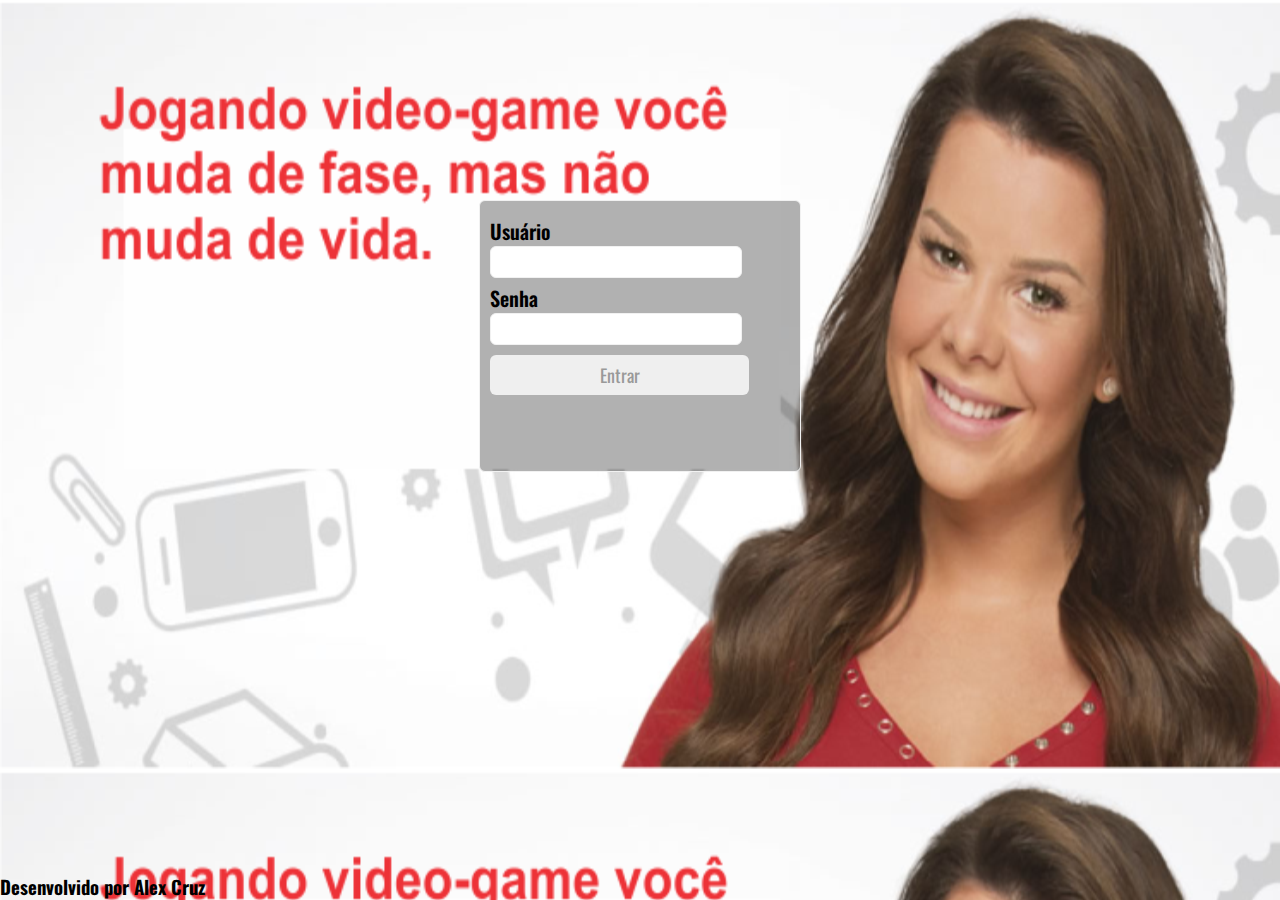
<file: index.html>
﻿<!DOCTYPE html PUBLIC "-//W3C//DTD XHTML 1.0 Transitional//EN" "http://www.w3.org/TR/xhtml1/DTD/xhtml1-transitional.dtd">
<html xmlns="http://www.w3.org/1999/xhtml">
<head>
<meta http-equiv="Content-Type" content="text/html; charset=utf-8" />
<title>Login</title>
<link href='http://fonts.googleapis.com/css?family=Oswald:400,300,700' rel='stylesheet' type='text/css'/>
<link rel="stylesheet" type="text/css" href="CSS/style.css"/>
</head>

<body>
 <div class="footer">
		<h3> Desenvolvido por Alex Cruz</h3>
	</div>
	<div id="login" class="bradius"/>
    <div class="message"> </div>
    <div class="logo"></div>
    <div class="acomodar">
     <form action="logar_admin.php" method="post">
     <label for="email"> Usuário</label> 
     
     <input id="email" type="text" class="txt bradius" value="" name="login"/>
     
     <label for="senha"> Senha </label> <input id="senha" type="password" class="txt bradius" value="" name="senha"/>
     
     <input type="submit" class="sb bradius" value="Entrar" name="entrar"/>
     </form>
     </div>
    
    <!-- Acomodar-->
</body>
</html>
</file>
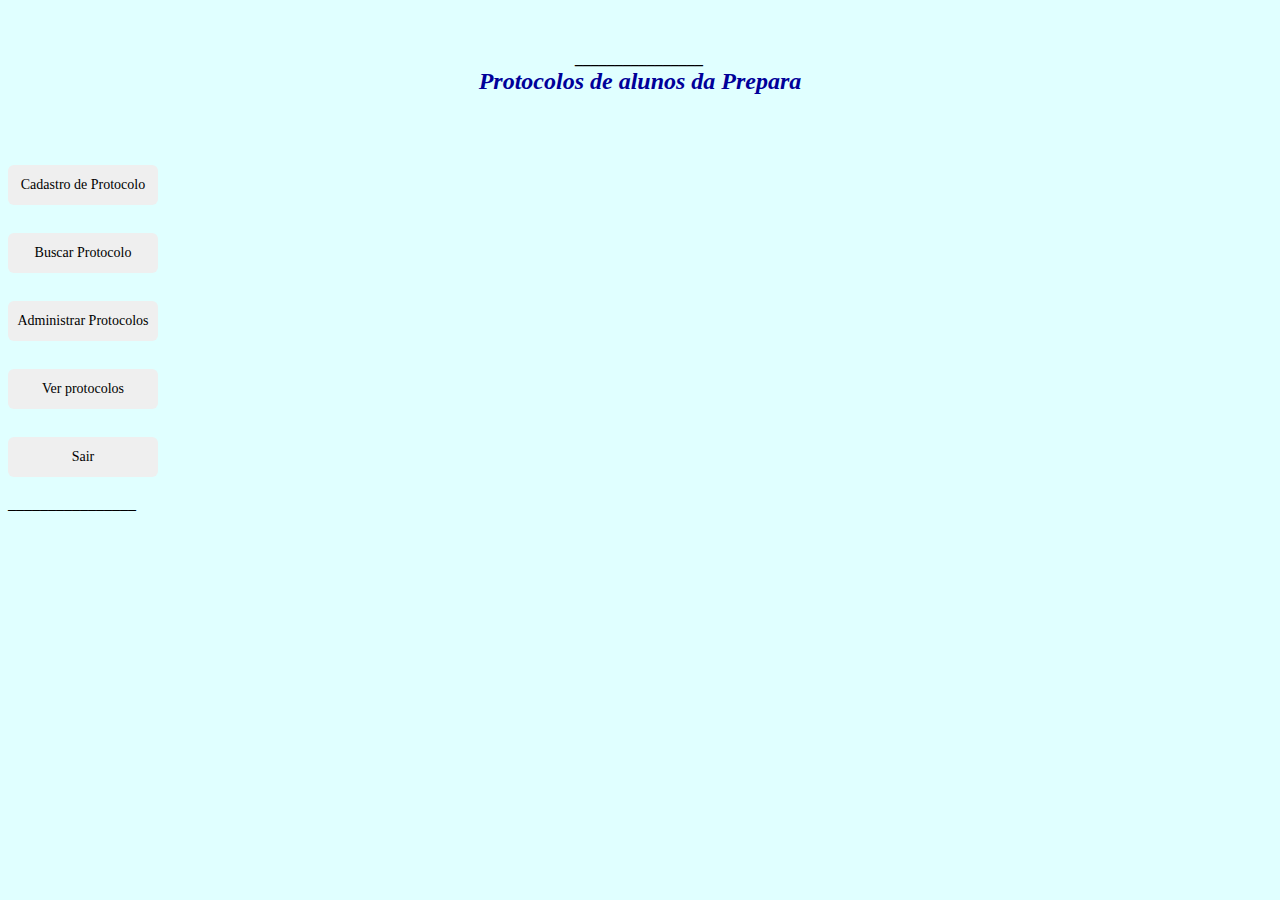
<file: lateral.html>
<!DOCTYPE html PUBLIC "-//W3C//DTD XHTML 1.0 Transitional//EN" "http://www.w3.org/TR/xhtml1/DTD/xhtml1-transitional.dtd">
<html xmlns="http://www.w3.org/1999/xhtml">
<head>

<meta http-equiv="Content-Type" content="text/html; charset=iso-8859-1" />

<title>Untitled Document</title>
<style type="text/css">
<!--
body {
	background-color: #E0FFFF;
}
.sb{
		display:block;
		border:none;
		width:150px;
		height:40px;
		margin-top: 10px;
		cursor:pointer;
		font:400 14px Oswald;
		color:#000;
	}
	.sb:hover{
		background: #09f;
		color:#000;
		
	}
	/* classe de heran�a*/
	.bradius{
		border-radius: 6px;
		-webkit-border-radius: 6px;
		-moz-border-radius: 6px;
		
	}
	.fleft{
		float: left;
	}
	.fright{
		float:right;
	}
	/* Multiplos estilos*/

	.txt,.txt:focus,.sb,.sb:hover {
		transition:all 0.5s linear;
		-webkit-transition:all 0.5s linear;
		-moz-transition:all 0.5s linear;
		
	}
.style1 {
	font-size: 16px;
	font-weight: bold;
	font-style: italic;
}
a:link {
	color: #000000;
}
a:visited {
	color: #000000;
}
a:hover {
	color: #000000;
}
a:active {
	color: #000000;
}
.style5 {
	font-size: 24px;
	color: #000099;
}
.style6 {font-size: 14px}
-->
</style>
</head>

<body>
<p align="right" class="style1">&nbsp;</p>
<p align="center" class="style1">________________<br />
  <span class="style5">Protocolos de alunos da Prepara</span><br /><br /><br /><br />
  <form method="post" action="cad_protocolo.php" target="mainFrame"><input type="submit" class="sb bradius" value="Cadastro de Protocolo"/></form><br/>
  
   <form method="post" action="busca_p.php" target="mainFrame"><input type="submit" class="sb bradius" value="Buscar Protocolo"/></form><br/>
   
 <form method="post" action="adm_protocolos.php" target="mainFrame"><input type="submit" class="sb bradius" value="Administrar Protocolos"/></form><br/>

 <form method="post" action="ver_protocolos.php" target="mainFrame"><input type="submit" class="sb bradius" value="Ver protocolos"/></form><br/>
  
   <form method="post" action="logof.php" target="_top"><input type="submit" class="sb bradius" value="Sair"/></form><br/>
  
  ________________  <br/>
 
</p>
</body>
</html>
</file>
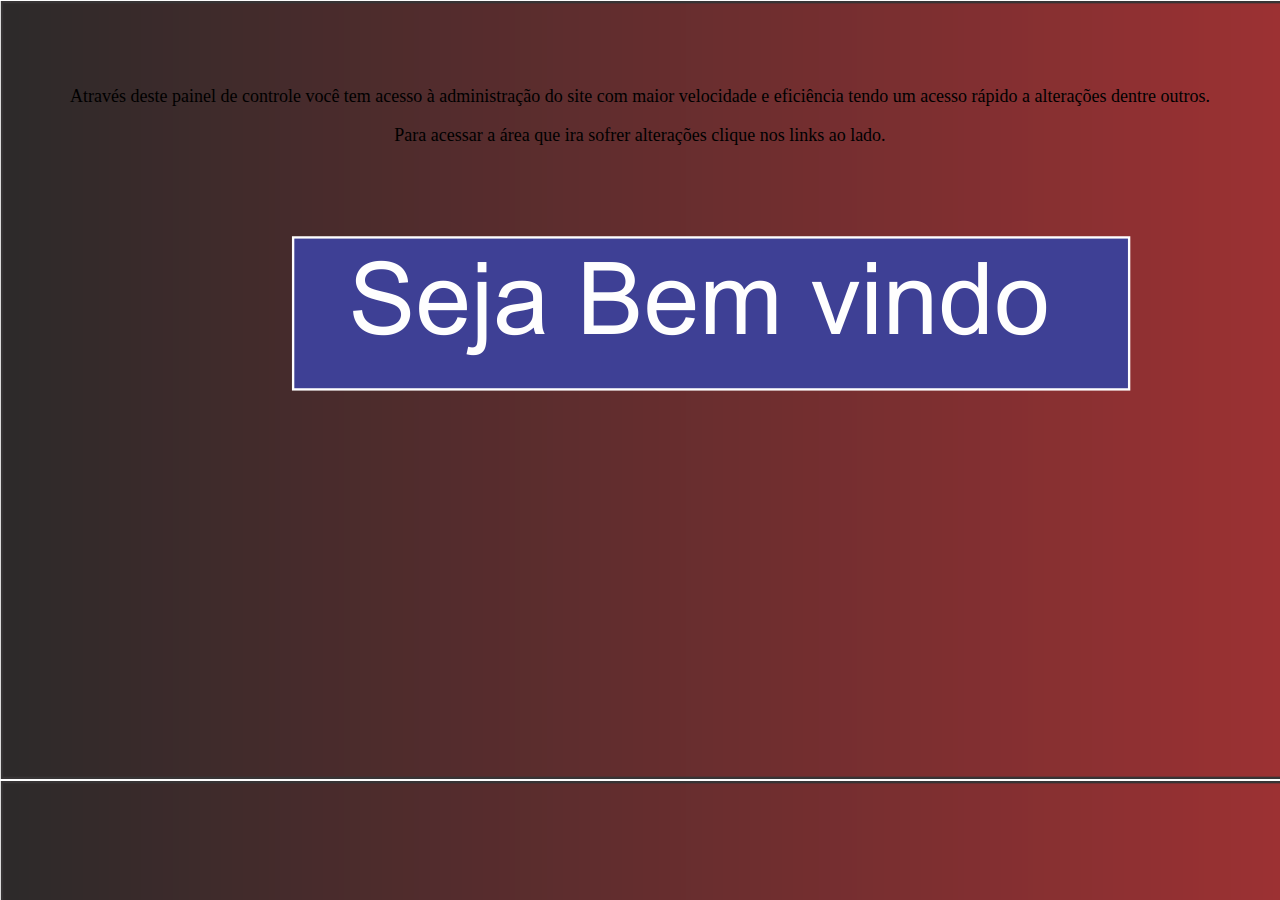
<file: principal.html>
<!DOCTYPE html PUBLIC "-//W3C//DTD XHTML 1.0 Transitional//EN" "http://www.w3.org/TR/xhtml1/DTD/xhtml1-transitional.dtd">
<html xmlns="http://www.w3.org/1999/xhtml">
<head>
<meta http-equiv="Content-Type" content="text/html; charset=iso-8859-1" />
<title>Untitled Document</title>
<style type="text/css">
<!--
body {
	background:url(img/bos%20vindas.png)
}
.style1 {font-size: 18px}
-->
</style></head>

<body>
<div align="center">
  <p>&nbsp;</p>
  <p>&nbsp;</p>
  <p class="style1">Atrav&eacute;s deste painel de controle voc&ecirc; tem acesso &agrave;  administra&ccedil;&atilde;o do site com maior velocidade e efici&ecirc;ncia tendo um acesso r&aacute;pido a altera&ccedil;&otilde;es dentre outros.</p>
  <span class="style1">Para acessar a &aacute;rea  que ira sofrer altera&ccedil;&otilde;es clique nos links ao lado. </span></div>
</body>
</html>
</file>
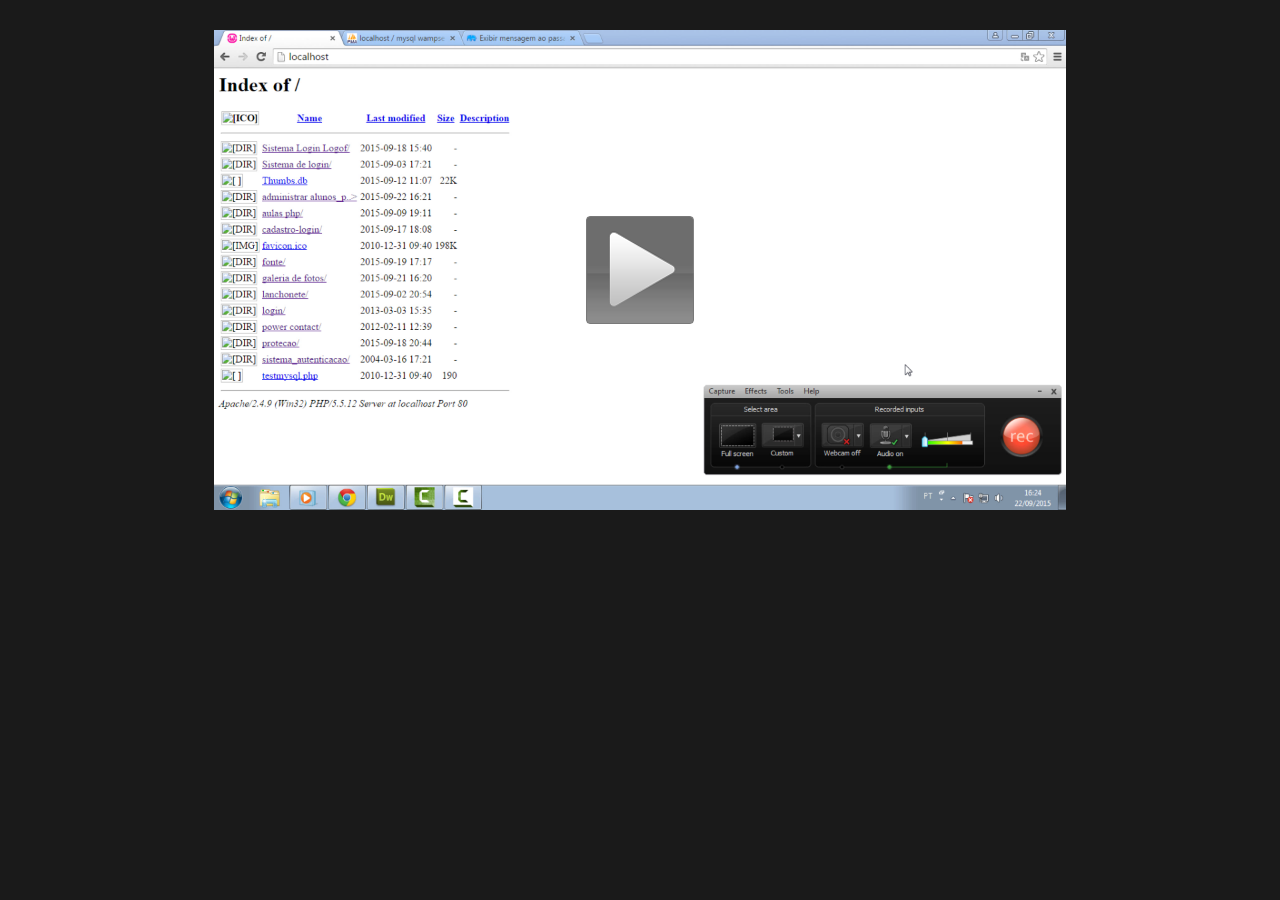
<file: demonstração sistema de gerenciamento de protocolos php/demonstração sistema de gerenciamento de protocolos php.html>
<!DOCTYPE HTML>
<html>
<head>
        <meta name="DC.date" content="2015-09-22 04:21:59 " />
        <meta name="DC.language" content="ENU" />

<meta name="google" value="notranslate" /> 
<meta http-equiv="Content-Type" content="text/html; charset=utf-8" />
<meta http-equiv="X-UA-Compatible" content="IE=edge,chrome=1">
<title>Created by Camtasia Studio 8</title>

<style>
html, body {
	margin: 0px;
	padding: 0px;
	font-family:Verdana, Geneva, sans-serif;
	background-color: #1a1a1a;
	text-align: center;
	width: 100%;
    height: 100%; 
}

</style>

<link href="demonstração sistema de gerenciamento de protocolos php_embed.css" rel="stylesheet" type="text/css">
</head>
<body>
<iframe class="tscplayer_inline" id="embeddedSmartPlayerInstance" src="demonstração sistema de gerenciamento de protocolos php_player.html?embedIFrameId=embeddedSmartPlayerInstance" scrolling="no" frameborder="0" webkitAllowFullScreen mozallowfullscreen allowFullScreen></iframe>

</body>
</html>
</file>
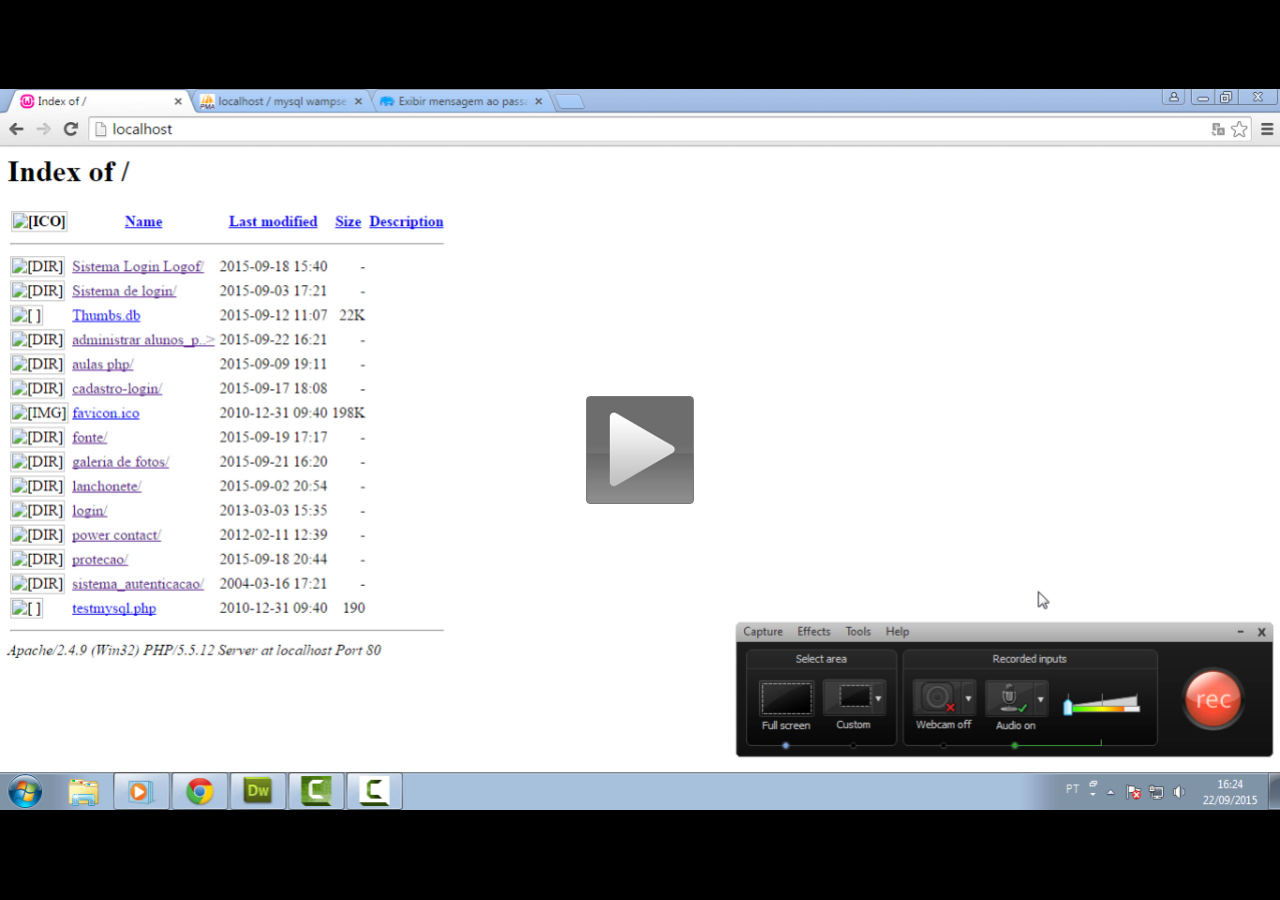
<file: demonstração sistema de gerenciamento de protocolos php/demonstração sistema de gerenciamento de protocolos php_player.html>
<!DOCTYPE html>
<!-- saved from url=(0014)about:internet -->
<html>
<head>
<meta name="google" value="notranslate" /> 
<meta http-equiv="Content-Type" content="text/html; charset=utf-8" />
<meta name="viewport" content="width=device-width, initial-scale=1" />
<meta http-equiv="X-UA-Compatible" content="IE=edge,chrome=1">
<title></title>
    <link href='https://fonts.googleapis.com/css?family=Quicksand|Actor' rel='stylesheet' type='text/css'>
<link href="skins/overlay/techsmith-smart-player.min.css" rel="stylesheet" type="text/css" />

<style>
html, body {
	background-color: #1a1a1a;
}
</style>
</head>
<body>

<div id="tscVideoContent">
    <img width="32px" height="32px" style="position: absolute; top: 50%; left: 50%; margin: -16px 0 0 -16px"
         src="[data-uri]">
</div>

<script src="scripts/config_xml.js"></script>
<script type="text/javascript">
    (function (window) {
        function setup(TSC) {
            TSC.playerConfiguration.setFlashPlayerSwf("demonstração sistema de gerenciamento de protocolos php_controller.swf");
             TSC.playerConfiguration.addMediaSrc("demonstração sistema de gerenciamento de protocolos php.mp4");
             TSC.playerConfiguration.setXMPSrc("demonstração sistema de gerenciamento de protocolos php_config.xml");
             
             TSC.playerConfiguration.setAutoHideControls(true);
             TSC.playerConfiguration.setBackgroundColor("#000000");
             TSC.playerConfiguration.setCaptionsEnabled(false);
             TSC.playerConfiguration.setSidebarEnabled(false);
             
             TSC.playerConfiguration.setAutoPlayMedia(false);
             TSC.playerConfiguration.setPosterImageSrc("demonstração_sistema_de_gerenciamento_de_protocolos_php_First_Frame.png");
             TSC.playerConfiguration.setIsSearchable(false);
             TSC.playerConfiguration.setEndActionType("stop");
             TSC.playerConfiguration.setEndActionParam("true");
             TSC.playerConfiguration.setAllowRewind(-1);
             TSC.playerConfiguration.setProcessUnicodeNames(true);

             TSC.localizationStrings.setLanguage(TSC.languageCodes.ENGLISH);
			 
			 // Uncomment to turn full frame mode on
             //TSC.playerConfiguration.setDisableFullframeMode(false);

             // Uncomment to set custom skin for Flash
             //TSC.playerConfiguration.setConfigurationSrc("skins/configuration_present.xml");

             // Use Fathom service
             //TSC.playerConfiguration.setFathomId("666850b8c609432d8c465dbaab3702a7");

             // Uncomment to see hotspot shapes
             //TSC.playerConfiguration.setDebugHotspot(true);

            // Uncomment to force flash player
            //TSC.playerConfiguration.setForceFlashPlayer(true);

            TSC.mediaPlayer.init("#tscVideoContent");
        }

        function loadScript(e,t){if(!e||!(typeof e==="string")){return}var n=document.createElement("script");if(typeof document.attachEvent==="object"){n.onreadystatechange=function(){if(n.readyState==="complete"||n.readyState==="loaded"){if(t){t()}}}}else{n.onload=function(){if(t){t()}}}n.src=e;document.getElementsByTagName("head")[0].appendChild(n)}

        loadScript('scripts/techsmith-smart-player.min.js', function() {
            setup(window["TSC"]);
        });
    }(window));
</script>
</body>
</html>
</file>
<file: CSS/style.css>
*{
	margin:0;
	padding:0;
	outline:none;
	list-style:none;
}
body{
	font: 600 16px Oswald;
	background-image:url(../img/foto1.png);

	

}
.footer {
	position:absolute;
	bottom:0;
	width:100%;
	
}
#login{
	width:300px;
	height:250px;
	margin: 0 auto;
	position:relative;
	top:200px;
	color:#000;
	border:1px solid#f1f1f1;
	padding:10px;
	background-color: #FFC;
	background: rgba(0, 0, 0, 0.3);
}
	#login label{
		display:block;
		padding-top:5px;
		font-size:20px;
		
	}
	.txt {
		border:none;
		height:30px;
		width:250px;
		font-size:20px;
		border: thin solid #f1f1f1;
	}
	.txt:focus{
		border: thin solid #09f;
		box-shadow:: 0.2px 16px #09F;
		-webkit-0.5px 16px #09F;
		-moz-0.5px 26px #09F;
	}
	.sb{
		display:block;
		border:none;
		width:259px;
		height:40px;
		margin-top: 10px;
		cursor:pointer;
		font:400 18px Oswald;
		color:#999;
	}
	.sb:hover{
		background: #09f;
		color:#fff;
		
	}
	/* classe de herança*/
	.bradius{
		border-radius: 6px;
		-webkit-border-radius: 6px;
		-moz-border-radius: 6px;
	}
	.fleft{
		float: left;
	}
	.fright{
		float:right;
	}
	/* Multiplos estilos*/

	.txt,.txt:focus,.sb,.sb:hover {
		transition:all 0.5s linear;
		-webkit-transition:all 0.5s linear;
		-moz-transition:all 0.5s linear;
		
	}
</file>
<file: demonstração sistema de gerenciamento de protocolos php/demonstração sistema de gerenciamento de protocolos php_embed.css>
@charset "utf-8";

#tsc_player {
   z-index: 9999;	
}

.tscplayer_inline {
	position:static;
	margin: 30px;
	width: 852px;
	height: 480px;
	z-index:auto;
}

.tscplayer_fullframe {
	position:absolute;
	top: 0px;
	left: 0px;
	margin: 0px;
	padding: 0px;
	z-index: 9999;	
}

@media screen and (max-width: 852px) {
    .tscplayer_inline {
	width: 100%;
    }
}
</file>
<file: demonstração sistema de gerenciamento de protocolos php/skins/overlay/techsmith-smart-player.min.css>
html{color:#000}body,div,dl,dt,dd,ul,ol,li,h1,h2,h3,h4,h5,h6,pre,code,form,fieldset,legend,input,textarea,p,blockquote,th,td{margin:0;padding:0}table{border-collapse:collapse;border-spacing:0}fieldset,img{border:0}address,caption,cite,code,dfn,em,strong,th,var{font-style:normal;font-weight:400}li{list-style:none}caption,th{text-align:left}h1,h2,h3,h4,h5,h6{font-size:100%;font-weight:400}q:before,q:after{content:''}abbr,acronym{border:0;font-variant:normal}sup{vertical-align:text-top}sub{vertical-align:text-bottom}input,textarea,select{font-family:inherit;font-size:inherit;font-weight:inherit}input,textarea,select{*font-size:100%}legend{color:#000}body{font:13px/1.231 arial,helvetica,clean,sans-serif;*font-size:small;*font:x-small}table{font-size:inherit;font:100%}pre,code,kbd,samp,tt{font-family:monospace;*font-size:108%;line-height:100%}h1{font-size:138.5%}h2{font-size:123.1%}h3{font-size:108%}h1,h2,h3{margin:1em 0}h1,h2,h3,h4,h5,h6,strong{font-weight:700}abbr,acronym{border-bottom:1px dotted #000;cursor:help}em{font-style:italic}blockquote,ul,ol,dl{margin:1em}ol,ul,dl{margin-left:2em}ol li{list-style:decimal outside}ul li{list-style:disc outside}dl dd{margin-left:1em}th,td{border:0;padding:.5em}th{font-weight:700;text-align:center}caption{margin-bottom:.5em;text-align:center}p,fieldset,table,pre{margin:0}input[type=text],input[type=password],textarea{width:12.25em;*width:11.9em}html,body{height:100%}html,body,form,fieldset,p,div,h1,h2,h3,h4,h5,h6{-webkit-text-size-adjust:none}body{margin:0;padding:0;overflow:hidden;background-color:#000;-ms-touch-action:none;touch-action:none}object:focus{outline:0}#tscVideoContent{width:100%;height:100%;padding:0;margin:0;overflow:hidden}#tscVideoContent video{width:100%;height:100%}#videoWrapper{width:100%;height:100%}#videoDiv{width:100%;height:100%}#hotspotContainer,#hotspotContainerDebug{position:absolute}#alertDialog{display:none;position:absolute;text-align:center;z-index:12;padding:15px;color:#434343;font-size:20px;top:30px;left:25%;right:25%;background-color:#fff;border:1px solid #bcbcbc}#alertDialog span{display:block;max-height:200px;overflow-y:auto}#alertDialog h4{font-size:16px;padding:5px 0;border-radius:20px;margin-top:14px;text-align:center;margin-left:auto;margin-right:auto;max-width:200px;color:#434343;background-color:#fff;border:1px solid #bcbcbc}.alertDialogClose{display:block;float:right}#tsc_io_container{position:absolute;z-index:12;width:100%;height:100%;top:45%;padding:0;margin:0;text-align:center;color:#fff}#tsc_io_message{margin-left:auto;margin-right:auto;padding:8px;background-color:rgba(0,0,0,.8);border-top-right-radius:12px;border-top-left-radius:12px;border-bottom-right-radius:12px;border-bottom-left-radius:12px;-moz-border-radius:12px;-webkit-border-radius:12px;max-width:300px}#tsc_io_message span{display:block}#tsc_io_container img{border:0;margin:10px 10px 0}.centeredImage{vertical-align:middle;text-align:center}#screenText{display:none}#speechText{display:none}#hotspots{position:absolute;width:100%;height:100%;top:0;left:0}#hotspots.hide{display:none}#hotspots area:focus,#hotspots area:active{outline:0}.hotspots_mapimg{position:absolute;width:100%;height:100%}#youtubePointerEventWorkaround{position:absolute;width:100%;height:100%;top:0}#youtubePointerEventWorkaround.hide{display:none}#caption{position:absolute;left:20px;right:20px}#caption p{display:inline-block;background-color:#000;font-family:Arial,Helvetica,sans-serif;color:#FFF;line-height:1.2}#caption.hide{display:none}#caption.caption_under_video{position:relative;bottom:0;left:0;right:0}.captionVAlignTop{top:20px}.captionVAlignBottom{bottom:54px}.captionHAlignLeft{text-align:left}.captionHAlignCenter{text-align:center}.captionHAlignRight{text-align:right}#videoClickToPlayLink,#videoClickToReplayLink{position:absolute;top:0;left:0;display:block;width:100%;height:100%;background-position:center center;background-repeat:no-repeat;background-size:100%;cursor:pointer}.noClickToPlayEvents{pointer-events:none}#videoClickToPlay,#videoClickToReplay{position:absolute;top:50%;left:50%}#markers{width:100%;height:100%}.foundSearchText{color:#40C6E2}.appplayer{position:relative;border-radius:5px;background-size:cover;z-index:1}.posterFade{background:rgba(0,0,0,.6);border-radius:5px;height:100%}.appplayer .content{text-align:center;z-index:2}.appplayer h2{color:#fff;font-weight:700;margin:50px 0 10px;text-shadow:0 0 2px #000;filter:dropshadow(color=#000000,offx=0,offy=0);z-index:2}.externalDefaultPlaybackContainer{position:relative;background-size:cover;z-index:1;background-color:#000;width:100%;height:100%}.externalLargePlayBtn{display:block;width:73px;height:73px;background:url([data-uri]) no-repeat;background-size:contain;cursor:pointer;z-index:2}.centerAbsoluteElement{position:absolute;top:50%;left:50%;-webkit-transform:translate(-50%,-50%);transform:translate(-50%,-50%)}.openVideoSmartPlayerContainer{display:-webkit-box;display:-webkit-flexbox;display:-webkit-flex;display:flex;-webkit-box-align:center;-webkit-flex-align:center;-webkit-align-items:center;align-items:center;height:100%;width:100%;z-index:9;-webkit-box-sizing:border-box;box-sizing:border-box}.openVideoSmartPlayerButton{text-align:center;display:block;border-radius:12px;padding:20px 10px 20px 60px;background:url([data-uri]) no-repeat;background-size:40px auto;background-position:10px center;background-color:#42474C;border:1px solid rgba(255,255,255,.2);color:#fff;font-size:16px;max-width:360px;margin:auto;-webkit-box-shadow:0 2px 6px 2px rgba(0,0,0,.2);box-shadow:0 2px 6px 2px rgba(0,0,0,.2);text-shadow:1px 1px 0 rgba(0,0,0,.8);cursor:pointer;webkit-user-select:none;-webkit-box-sizing:border-box;box-sizing:border-box}.appstoreBtn{display:block;width:91px;height:30px;background:url([data-uri]) no-repeat;background-size:contain;margin:auto;z-index:2}.appNativePlayBtn{position:absolute;left:25%;bottom:8px;display:block;width:50%;height:30px;background:url([data-uri]) center no-repeat;background-size:129px 38px;color:#fff;cursor:pointer;text-shadow:0 -1px 0 #000;filter:dropshadow(color=#000000,offx=0,offy=-1);font-size:.8em;font-weight:700;text-align:center;margin:0 auto;padding-top:8px;z-index:4}.appNativePlayBtnText{font-size:.9em;font-weight:700;text-align:center;padding-top:2px}.topBrdr,.btmBrdr{height:8px;width:100%}.topBrdr{border-radius:5px 5px 0 0;border-top:1px solid #ccc}.btmBrdr{position:absolute;bottom:0;left:0;z-index:3;border-radius:0 0 5px 5px;border-top:1px solid #888;border-bottom:1px solid #000}.topBrdrInner,.btmBrdrInner{width:100%;height:7px}.topBrdrInner{padding-bottom:1px;border-radius:4px 4px 0 0;background:-webkit-linear-gradient(top,rgba(116,115,115,1) 0,rgba(54,54,54,1) 100%);background:linear-gradient(top,rgba(116,115,115,1) 0,rgba(54,54,54,1) 100%)}.btmBrdrInner{position:absolute;bottom:0;left:0;z-index:3;padding-top:1px;border-radius:0 0 4px 4px;background:-webkit-linear-gradient(top,#474747 0,#333 100%);background:linear-gradient(top,#474747 0,#333 100%)}.fullSizePosterImgContainer{display:display;background-size:contain!important;background-position:center!important;background-repeat:no-repeat!important;width:100%;height:100%;background-color:#000!important}.sr-only{position:absolute;width:1px;height:1px;padding:0;margin:-1px;overflow:hidden;clip:rect(0,0,0,0);border:0}@media (max-width:320px){.openVideoSmartPlayerButton{width:260px;font-size:14px;background-position:15px center}}#imageWrapper{width:100%;height:100%;-webkit-transition:all .3s cubic-bezier(.16,.86,.74,.89)!important;-moz-transition:all .3s cubic-bezier(.16,.86,.74,.89)!important;-ms-transition:all .3s cubic-bezier(.16,.86,.74,.89)!important;-o-transition:all .3s cubic-bezier(.16,.86,.74,.89)!important;transition:all .3s cubic-bezier(.16,.86,.74,.89)!important}#imageDiv{max-width:100%;max-height:100%}.imageDiv-animation-style{-webkit-transition:all .3s cubic-bezier(.16,.86,.74,.89)!important;-moz-transition:all .3s cubic-bezier(.16,.86,.74,.89)!important;-ms-transition:all .3s cubic-bezier(.16,.86,.74,.89)!important;-o-transition:all .3s cubic-bezier(.16,.86,.74,.89)!important;transition:all .3s cubic-bezier(.16,.86,.74,.89)!important}#quizBar{display:none;z-index:11;width:100%;background:#005a8c;color:#fff;font-size:1.125rem;font-weight:300;font-family:museo sans,Arial,Helvetica,sans-serif;height:40px;line-height:40px;text-align:center;position:absolute;bottom:0;cursor:pointer;-webkit-user-select:none;-moz-user-select:none;-ms-user-select:none;-o-user-select:none;user-select:none}#controls{position:absolute;bottom:0;left:0;width:100%;overflow:visible;font-family:Helvetica,Arial,sans-serif;z-index:3}.hide #controls{display:none}#controls .controls_left{float:left;margin-right:-15px}#controls .controls_right{float:right;margin-left:-15px}#controls .control_button{display:block;float:left;padding:0;border-style:none;background-color:transparent;cursor:pointer}#controls .control_button:focus{outline:0}#controls .hide{display:none}#controls.caption_under_video{position:relative;bottom:0;left:0;right:0}#progress{overflow:hidden}#progress_box{overflow:hidden;padding:0 15px}#progress_scrubbar_track_left{float:left}#progress_scrubbar_track_right{float:right}#progress_scrubbar_track{position:relative;display:block;width:auto;cursor:pointer;touch-action:none}#progress_scrubbar_track .scrubbar_track,#progress_scrubbar_track .scrubbar_loaded_track,#progress_scrubbar_track .scrubbar_played_track{position:absolute;left:0}#progress_scrubbar_track .scrubbar_track{width:100%}#play_progress{overflow:visible}#scrubbar_scrubber{position:absolute;top:0;right:0}#progress .seperator{float:right}#play_time{float:right;margin:0 15px 0 -15px;cursor:default}#markers{position:absolute;top:0;display:none}.volume_wrapper{position:relative;float:left;z-index:1}#volume_slider_container{position:absolute;bottom:100%;transition:height .1s}#volume_slider_container.hide{display:block;height:0}#volume_slider_vertical{position:relative;cursor:pointer}#volume_slider_vertical .ui-slider-range{position:absolute;bottom:0;left:0;width:100%}#volume_slider_vertical .ui-slider-handle{position:absolute;display:block}#playerSettingsContainer{position:absolute;bottom:100%;right:0;padding:10px}#videoSidebar{position:absolute;top:0;left:0;display:none;width:252px;border-color:#4c4c4c;border-width:1px;border-style:none solid;color:#fff;background:#000;background:rgba(0,0,0,.85)}#videoSidebar.right{left:auto;right:0}#videoSidebarHead{position:relative;overflow:hidden;z-index:1}#videoSidebarHead .video_title{font-size:inherit;font-weight:inherit;padding:6px 2px 4px}#searchArea{border:1px solid #ccc;border-radius:12px;margin:0 2px 4px;padding:2px 2px 2px 22px;background:#fff url([data-uri]) scroll no-repeat 3px center;overflow:hidden}.search_disabled #searchArea{display:none}#searchBox{display:block;float:left;width:190px;height:22px;padding:0;border-style:none;font-size:18px}#clearSearchButton{display:block;float:right;width:28px;height:22px;padding:0;border-style:none;background:#fff url([data-uri]) scroll no-repeat center}#fsSearchAlert{display:none;margin:5px 0;padding:10px;color:#fff;font-size:12px;background-color:#ba8a29;background-image:-webkit-gradient(linear,0 0,0 100%,from(#ba8a29),to(#a8502f));background-image:-webkit-linear-gradient(top,#ba8a29,#a8502f);background-image:-moz-linear-gradient(top,#ba8a29,#a8502f);background-image:-ms-linear-gradient(top,#ba8a29,#a8502f);background-image:-o-linear-gradient(top,#ba8a29,#a8502f);border:1px solid maroon;-moz-box-shadow:0 0 5px rgba(0,0,0,.5);-webkit-box-shadow:0 0 5px rgba(0,0,0,.5);text-shadow:1px 1px 0 rgba(0,0,0,.5)}.search_disabled #fsSearchAlert{display:block}#pipimage{background-repeat:no-repeat;background-size:contain;border:1px solid #FFF;margin-top:10px;margin-bottom:10px}#videoSidebarContentWrapper{position:absolute;top:58px;right:0;bottom:0;left:0;overflow:auto}#searchList,#tableOfContentsList{margin:0}#searchList li,#tableOfContentsList li{list-style:none;cursor:pointer}#searchList li:hover,#tableOfContentsList li:hover{background-color:#333;color:#fff}#searchList li.noThumbImage,#tableOfContentsList li.noThumbImage{padding:10px 6px 10px 8px}#searchList li.hasThumbImage,#tableOfContentsList li.hasThumbImage{padding:4px 10px}#searchList .tocItemLabel,#tableOfContentsList .tocItemLabel{position:relative;margin-left:5px}#tsc_quiz_container{font-family:museo sans,Arial,Helvetica,sans-serif;font-size:1rem;font-weight:300;z-index:10;padding:40px 20px;position:fixed;background-color:#FFF;line-height:1.3em;-webkit-transition:top 400ms ease-in;-moz-transition:top 400ms ease-in;-ms-transition:top 400ms ease-in;-o-transition:top 400ms ease-in;transition:top 400ms ease-in}#tsc_question,#tsc_answers{overflow-x:hidden;overflow-y:auto}.image #tsc_question{margin-top:30px;margin-bottom:10px}#quiz_content{height:100%}.image #tsc_quiz_container{opacity:1!important;bottom:40px!important;height:calc(100% - 40px);-webkit-box-sizing:border-box;-moz-box-sizing:border-box;box-sizing:border-box}.minimized{top:100%!important}#tsc_submitting{display:none}#tsc_results,#tsc_submitting{position:absolute;top:0;bottom:0;left:0;right:0;height:180px;text-align:center;margin:auto}#tsc_ungradeable_details,#tsc_title{margin-bottom:25px}#tsc_gradeable_details,#tsc_ungradeable_details{font-size:.8125rem;font-weight:300}#tsc_title,#tsc_submitting{font-size:1.25rem;font-weight:500}#tsc_view_answers_button,#tsc_hide_answers_button{display:block;margin-left:auto;margin-right:auto;margin-top:10px}.submitting-text{display:block}.loading-image{display:block;margin-left:auto;margin-right:auto;margin-top:15px;width:40px;height:40px}#tsc_question{font-size:1.125rem;font-weight:500;word-wrap:break-word;padding-bottom:8px}#tsc_quiz_container h2{letter-spacing:0;line-height:1.125rem;padding:0;margin:0;margin-bottom:12px;min-height:46px;width:480px;color:#000ad2}#tsc_quiz_container label{margin:3px 0;padding:4px 4px 6px;word-wrap:break-word}.active_quiz_item:hover{background-color:#e9e9e9;border-top-left-radius:12px;border-top-right-radius:12px;border-bottom-left-radius:12px;border-bottom-right-radius:12px}.active_quiz_item:active{background-color:#dadff0;border-top-left-radius:12px;border-top-right-radius:12px;border-bottom-left-radius:12px;border-bottom-right-radius:12px}.picked_quiz_item{background-color:#e9e9e9;border-top-left-radius:12px;border-top-right-radius:12px;border-bottom-left-radius:12px;border-bottom-right-radius:12px}.quiz_question{margin:0 0 8px;padding:0;word-wrap:break-word}#tsc_quiz_container input[type=radio]{margin-right:10px}#tsc_quiz_controls{margin-top:10px}.image #tsc_quiz_controls{text-align:right}#tsc_textarea_input,#tsc_text_input{width:85%!important;margin:0!important;font-family:Actor,sans-serif;font-size:16px;font-weight:400}#tsc_question_set_result_info{display:none;margin-top:-25px;position:absolute;width:490px;font-size:12px;color:#666}.tsc_multiple_choice{display:block;text-align:left}.image_feedback,.image_fitb_feedback{height:22px;width:22px;vertical-align:bottom;margin-right:6px}.feedback_placeholder{display:none}.feedback_placeholder_show{display:block}button{cursor:pointer;padding:5px 10px}.image .quiz-button{color:#fff;border-radius:15px;border:0;padding:5px 15px}.image #tsc_previous_button,.image #tsc_hide_answers_button{background-color:#474747}.image #tsc_next_button:disabled,.image #tsc_previous_button:disabled,.image #tsc_submit_button:disabled{color:#a5a09f;background-color:#d8d8d8}.image #tsc_next_button,.image #tsc_submit_button,.image #tsc_view_answers_button{background-color:#005a8c}#tsc_previous_button{display:none}#tsc_next_button{display:none}#tsc_submit_button{display:none}#tsc_continue_button{float:right;display:none}#tsc_quiz_setup_container{font-family:Arial,Helvetica,sans-serif;font-size:18px;z-index:10;position:absolute;text-align:center;background-color:#FFF}#tsc_quiz_setup_container label{display:none;margin-left:4px}#tsc_quiz_question_count{padding:8px 4px 0;text-align:center;position:absolute;top:0;right:18px;border-left:#e9e9e9 solid thin;border-right:#e9e9e9 solid thin;border-bottom:#e9e9e9 solid thin}.tsc_quiz_question_count_current{font-size:1rem;font-family:Museo,sans-serif,Arial,Helvetica;font-weight:300;color:#000}.tsc_quiz_question_count_total{margin-left:2px;font-size:14px}#tsc_answers{word-wrap:break-word;-webkit-overflow-scrolling:touch;text-align:center}@media screen and (min-height:401px){#tsc_quiz_container{border:1px solid #CCC;-moz-box-shadow:0 0 5px rgba(0,0,0,.5);-webkit-box-shadow:0 0 5px rgba(0,0,0,.5)}.video #tsc_quiz_container{-moz-min-width:360px;-ms-min-width:360px;-o-min-width:360px;-webkit-min-width:360px;min-width:360px;max-width:580px;bottom:0;left:0;padding:20px;border-top-right-radius:22px;border-top-left-radius:22px;border-bottom-right-radius:22px;border-bottom-left-radius:22px;-moz-border-radius:22px;-webkit-border-radius:22px}.image #tsc_quiz_container{padding:0 20px;max-height:none!important;top:0;right:0;width:300px;border-top:#999 solid thin;border-left:#999 solid thin}#tsc_quiz_setup_container{width:560px;left:50%;top:15px;margin-left:-280px;border:1px solid #CCC;border-top-right-radius:22px;border-top-left-radius:22px;border-bottom-right-radius:22px;border-bottom-left-radius:22px;-moz-border-radius:22px;-webkit-border-radius:22px;-moz-box-shadow:0 0 10px rgba(0,0,0,.5);-webkit-box-shadow:0 0 10px rgba(0,0,0,.5)}.video #tsc_question,.video #tsc_answers{margin-top:10px}.video #tsc_question{max-height:95px}.image #tsc_question{max-height:calc(40vh - 75px)}.image #tsc_answers{max-height:calc(60vh - 75px);margin-bottom:10px}.inputBlock{margin-top:12px;text-align:left;width:404px;margin-left:auto;margin-right:auto}.inputContainer{text-align:center;margin-bottom:20px}#tsc_quiz_setup_container h2{color:#000ad2;text-align:left;font-size:1.2em;margin:20px 30px}#tsc_quiz_setup_container p{margin:20px 0}#tsc_quiz_setup_container input{font-size:1.1em;color:#325ea3;width:400px}#tsc_quiz_setup_container button{padding:10px 15px;font-size:1.4em}#tsc_quiz_setup_container a{margin-top:10px;padding:6px 10px;font-size:.75em;text-decoration:none;color:#fff;background-color:#333;-moz-border-radius:6px;-webkit-border-radius:6px;-moz-box-shadow:0 0 1px rgba(0,0,0,.5);-webkit-box-shadow:0 0 1px rgba(0,0,0,.5)}}@media screen and (max-width:720px){.image #tsc_question{font-size:1rem}.image #tsc_answers{font-size:.8125rem}.image #tsc_quiz_container{width:285px}}@media screen and (max-height:400px){#tsc_quiz_container{left:0!important;top:0;right:0;max-height:400px!important;border-top-right-radius:0;border-top-left-radius:0;border-bottom-right-radius:0;border-bottom-left-radius:0!important;-moz-border-radius:0;-webkit-border-radius:0;height:100%}#quiz_content{padding:0 10px}.video #tsc_quiz_container{padding:0;bottom:0}.image #tsc_quiz_container{bottom:40px;padding:0;width:auto}#tsc_question,#tsc_answers{margin-bottom:10px}.video #tsc_question{max-height:calc(40% - 65px);margin-top:30px}.video #tsc_answers{max-height:calc(60% - 65px)}.image #tsc_question{max-height:calc(40vh - 80px)}.image #tsc_answers{max-height:calc(60vh - 80px)}#tsc_quiz_container h2{margin:8px 4px 12px 8px;min-height:46px;font-size:28px;width:82%}#tsc_question_set_result_info{width:80%;margin-left:10px;margin-bottom:-30px}button{cursor:pointer;padding:10px 15px;font-size:18px}#tsc_previous_button{display:none}#tsc_next_button{display:none}#tsc_submit_button{float:right;margin-left:4px;display:none}#tsc_continue_button{float:right;display:none}#tsc_quiz_controls{position:absolute;left:0;z-index:1;padding:10px}.video #tsc_quiz_controls{right:0;bottom:0}.image #tsc_quiz_controls{right:20px;bottom:10px}#tsc_quiz_setup_container{width:100%;height:100%;left:0;top:0}.inputBlock{margin-top:12px;text-align:left;width:404px;margin-left:auto;margin-right:auto}.inputContainer{text-align:center;margin-bottom:10px}#tsc_quiz_setup_container h2{color:#000ad2;font-size:1.1em;margin:15px 10px}#tsc_quiz_setup_container p{margin:20px 0}#tsc_quiz_setup_container input{font-size:1.1em;color:#325ea3;width:400px}#tsc_quiz_setup_container button{padding:10px 15px;font-size:1.4em}#tsc_quiz_setup_container a{margin-top:10px;padding:6px 10px;font-size:1.4em;text-decoration:none;color:#fff;background-color:#333;-moz-border-radius:6px;-webkit-border-radius:6px;-moz-box-shadow:0 0 1px rgba(0,0,0,.5);-webkit-box-shadow:0 0 1px rgba(0,0,0,.5)}}#tsc_confirmation_container{font-family:Arial,Helvetica,sans-serif;font-size:18px;z-index:10;padding:6px;position:absolute;left:0;bottom:0;width:200px;background-color:#FFF;border:1px solid #CCC;line-height:1.3em;-moz-box-shadow:0 0 5px rgba(0,0,0,.5);-webkit-box-shadow:0 0 5px rgba(0,0,0,.5)}.video #tsc_confirmation_container{border-top-right-radius:22px;border-top-left-radius:22px;border-bottom-right-radius:22px;border-bottom-left-radius:22px;-moz-border-radius:22px;-webkit-border-radius:22px}#tsc_review_confirmation_container{font-family:Arial,Helvetica,sans-serif;font-size:18px;z-index:10;padding:6px;position:absolute;left:0;bottom:0;width:200px;background-color:#FFF;border:1px solid #CCC;line-height:1.3em;-moz-box-shadow:0 0 5px rgba(0,0,0,.5);-webkit-box-shadow:0 0 5px rgba(0,0,0,.5)}.video #tsc_review_confirmation_container{border-top-right-radius:22px;border-top-left-radius:22px;border-bottom-right-radius:22px;border-bottom-left-radius:22px;-moz-border-radius:22px;-webkit-border-radius:22px}.image #tsc_overlay{display:none}.video #tsc_overlay{position:absolute;z-index:9;top:0;left:0;background-color:#000;width:100%;height:100%;padding:0;margin:0;-ms-opacity:.7;opacity:.7;-webkit-transition:all 300ms ease-in-out;-moz-transition:all 300ms ease-in-out;-ms-transition:all 300ms ease-in-out;-o-transition:all 300ms ease-in-out;transition:all 300ms ease-in-out}.largeButton{cursor:pointer;text-align:center;color:#fff;padding:15px;margin:5px;font-size:18px;-moz-border-radius:12px;-webkit-border-radius:12px;-moz-box-shadow:0 0 5px rgba(0,0,0,.5);-webkit-box-shadow:0 0 5px rgba(0,0,0,.5);-webkit-box-shadow:0 0 0 1px #666,0 0 0 2px #999,0 0 0 3px #666,1 1 1 6px #666;background:#45484d;background:-moz-linear-gradient(top,rgba(69,72,77,1) 0,rgba(0,0,0,1) 100%);background:-webkit-gradient(linear,left top,left bottom,color-stop(0%,rgba(69,72,77,1)),color-stop(100%,rgba(0,0,0,1)));background:-webkit-linear-gradient(top,rgba(69,72,77,1) 0,rgba(0,0,0,1) 100%);background:-o-linear-gradient(top,rgba(69,72,77,1) 0,rgba(0,0,0,1) 100%);background:-ms-linear-gradient(top,rgba(69,72,77,1) 0,rgba(0,0,0,1) 100%);filter:progid:DXImageTransform.Microsoft.gradient(startColorstr='#45484d', endColorstr='#000000', GradientType=0);text-shadow:1px 1px 1px rgba(0,0,0,.8)}.blueButton{background:#84c4e2;background:url([data-uri]);background:-moz-linear-gradient(top,#84c4e2 0,#369ad6 36%,#3786c9 61%,#66adf1 100%);background:-webkit-gradient(linear,left top,left bottom,color-stop(0%,#84c4e2),color-stop(36%,#369ad6),color-stop(61%,#3786c9),color-stop(100%,#66adf1));background:-webkit-linear-gradient(top,#84c4e2 0,#369ad6 36%,#3786c9 61%,#66adf1 100%);background:-o-linear-gradient(top,#84c4e2 0,#369ad6 36%,#3786c9 61%,#66adf1 100%);background:-ms-linear-gradient(top,#84c4e2 0,#369ad6 36%,#3786c9 61%,#66adf1 100%);background:linear-gradient(top,#84c4e2 0,#369ad6 36%,#3786c9 61%,#66adf1 100%);filter:progid:DXImageTransform.Microsoft.gradient(startColorstr='#84c4e2', endColorstr='#66adf1', GradientType=0)}#tsc_continue_control{font-size:14px}#tsc_review_answers_control{margin-bottom:7px}#tsc_review_control{font-size:14px}#tsc_confirm_control{margin-bottom:7px}.image .chat-bubble-arrow{position:absolute;bottom:-1px;left:50%;margin-left:-15px;border-left:15px solid transparent;border-right:15px solid transparent;border-bottom:15px solid #005a8c}.image .chat-bubble-arrow-border{display:none}.video .chat-bubble-arrow-border{border-color:#CCC transparent transparent;border-style:solid;border-width:15px;height:0;width:0;position:absolute;bottom:-30px;left:130px}.video .chat-bubble-arrow{border-color:#FFF transparent transparent;border-style:solid;border-width:15px;height:0;width:0;position:absolute;bottom:-28px;left:130px}@media all and (device-width:768px) and (device-height:1024px) and (orientation:portrait){.image #tsc_question{max-height:calc(40% - 75px)}.image #tsc_answers{max-height:calc(60% - 75px)}}@media all and (device-width:768px) and (device-height:1024px) and (orientation:landscape){.image #tsc_question{max-height:calc(40% - 75px)}.image #tsc_answers{max-height:calc(60% - 75px)}}.preRoll{position:absolute;z-index:20;overflow:hidden;border:0}.preRollHidden{visibility:hidden}.preRoll-disableMouse{pointer-events:none}.preRoll-fullPage{top:0;left:0;width:100%;height:100%}.spritesheet{display:inline-block;overflow:hidden;background-repeat:no-repeat;background-image:url(spritesheet.png)}.sprite_repeat{background-repeat:repeat-x!important}.rewind_button_normal{width:43px;height:43px;background-position:-192px -226px}.rewind_button_over{width:43px;height:43px;background-position:-240px -226px}.rewind_button_down{width:43px;height:43px;background-position:-144px -288px}.rewind_button_disabled{width:43px;height:43px;background-position:-192px -226px}.play_button_normal{width:43px;height:43px;background-position:-144px -0px}.play_button_over{width:43px;height:43px;background-position:-144px -48px}.play_button_down{width:43px;height:43px;background-position:-96px -288px}.play_button_disabled{width:43px;height:43px;background-position:-144px -0px}.pause_button_normal{width:43px;height:43px;background-position:-96px -192px}.pause_button_over{width:43px;height:43px;background-position:-96px -240px}.pause_button_down{width:43px;height:43px;background-position:-96px -144px}.pause_button_disabled{width:43px;height:43px;background-position:-96px -192px}.previous_button_normal{width:43px;height:43px;background-position:-144px -192px}.previous_button_over{width:43px;height:43px;background-position:-144px -240px}.previous_button_down{width:43px;height:43px;background-position:-144px -144px}.previous_button_disabled{width:43px;height:43px;background-position:-144px -96px}.next_button_normal{width:43px;height:43px;background-position:-96px -48px}.next_button_over{width:43px;height:43px;background-position:-96px -96px}.next_button_down{width:43px;height:43px;background-position:-96px -0px}.next_button_disabled{width:43px;height:43px;background-position:-48px -288px}.settings_button_normal{width:43px;height:43px;background-position:-380px -0px}.settings_button_over{width:43px;height:43px;background-position:-428px -0px}.settings_button_down{width:43px;height:43px;background-position:-332px -0px}.settings_button_disabled{width:43px;height:43px;background-position:-380px -0px}.settings_off_button_normal{width:43px;height:43px;background-position:-476px -0px}.settings_off_button_over{width:43px;height:43px;background-position:-476px -0px}.settings_off_button_down{width:43px;height:43px;background-position:-476px -0px}.settings_off_button_disabled{width:43px;height:43px;background-position:-476px -0px}.closed_caption_button_normal{width:43px;height:43px;background-position:-0px -48px}.closed_caption_button_over{width:43px;height:43px;background-position:-0px -96px}.closed_caption_button_down{width:43px;height:43px;background-position:-0px -0px}.closed_caption_button_disabled{width:43px;height:43px;background-position:-0px -48px}.closed_caption_off_button_normal{width:43px;height:43px;background-position:-0px -144px}.closed_caption_off_button_over{width:43px;height:43px;background-position:-0px -144px}.closed_caption_off_button_down{width:43px;height:43px;background-position:-0px -144px}.closed_caption_off_button_disabled{width:43px;height:43px;background-position:-0px -144px}.toc_button_normal{width:43px;height:43px;background-position:-353px -48px}.toc_button_over{width:43px;height:43px;background-position:-401px -48px}.toc_button_down{width:43px;height:43px;background-position:-305px -48px}.toc_button_disabled{width:43px;height:43px;background-position:-353px -48px}.toc_off_button_normal{width:43px;height:43px;background-position:-449px -48px}.toc_off_button_over{width:43px;height:43px;background-position:-449px -48px}.toc_off_button_down{width:43px;height:43px;background-position:-449px -48px}.toc_off_button_disabled{width:43px;height:43px;background-position:-449px -48px}.fullscreen_enter_button_normal{width:43px;height:43px;background-position:-48px -48px}.fullscreen_enter_button_over{width:43px;height:43px;background-position:-48px -96px}.fullscreen_enter_button_down{width:43px;height:43px;background-position:-48px -0px}.fullscreen_enter_button_disabled{width:43px;height:43px;background-position:-48px -48px}.fullscreen_leave_button_normal{width:43px;height:43px;background-position:-48px -192px}.fullscreen_leave_button_over{width:43px;height:43px;background-position:-48px -240px}.fullscreen_leave_button_down{width:43px;height:43px;background-position:-48px -144px}.fullscreen_leave_button_disabled{width:43px;height:43px;background-position:-48px -192px}.fullframe_enter_button_normal{width:43px;height:43px;background-position:-0px -240px}.fullframe_enter_button_over{width:43px;height:43px;background-position:-0px -240px}.fullframe_enter_button_down{width:43px;height:43px;background-position:-0px -240px}.fullframe_enter_button_disabled{width:43px;height:43px;background-position:-0px -240px}.fullframe_leave_button_normal{width:43px;height:43px;background-position:-0px -288px}.fullframe_leave_button_over{width:43px;height:43px;background-position:-0px -288px}.fullframe_leave_button_down{width:43px;height:43px;background-position:-0px -288px}.fullframe_leave_button_disabled{width:43px;height:43px;background-position:-0px -288px}.play_button_overlay_normal{width:108px;height:108px;background-position:-192px -0px}.play_button_overlay_over{width:108px;height:108px;background-position:-192px -0px}.play_button_overlay_down{width:108px;height:108px;background-position:-192px -0px}.play_button_overlay_disabled{width:108px;height:108px;background-position:-192px -0px}.replay_button_overlay_normal{width:108px;height:108px;background-position:-192px -113px}.replay_button_overlay_over{width:108px;height:108px;background-position:-192px -113px}.replay_button_overlay_down{width:108px;height:108px;background-position:-192px -113px}.replay_button_overlay_disabled{width:108px;height:108px;background-position:-192px -113px}.scroll_down_arrow_normal{width:16px;height:16px;background-position:-14px -213px}.scroll_down_arrow_over{width:16px;height:16px;background-position:-192px -274px}.scroll_down_arrow_down{width:16px;height:16px;background-position:-14px -213px}.scroll_down_arrow_disabled{width:16px;height:16px;background-position:-14px -213px}.scroll_up_arrow_normal{width:16px;height:16px;background-position:-232px -313px}.scroll_up_arrow_over{width:16px;height:16px;background-position:-253px -292px}.scroll_up_arrow_down{width:16px;height:16px;background-position:-232px -292px}.scroll_up_arrow_disabled{width:16px;height:16px;background-position:-232px -313px}.scroll_thumb_bottom_normal{width:14px;height:50px;background-position:-192px -295px}.scroll_thumb_bottom_over{width:14px;height:50px;background-position:-192px -295px}.scroll_thumb_bottom_down{width:14px;height:50px;background-position:-192px -295px}.scroll_thumb_bottom_disabled{width:14px;height:50px;background-position:-192px -295px}.scroll_track_normal{width:15px;height:13px;background-position:-232px -274px}.scroll_track_over{width:16px;height:4px;background-position:-69px -336px}.scroll_track_down{width:16px;height:4px;background-position:-48px -336px}.scroll_track_disabled{width:15px;height:13px;background-position:-232px -274px}.scrubbar_scrubber_normal{width:10px;height:43px;background-position:-305px -0px}.scrubbar_scrubber_over{width:10px;height:43px;background-position:-305px -0px}.scrubbar_scrubber_down{width:10px;height:43px;background-position:-305px -0px}.scrubbar_scrubber_disabled{width:10px;height:43px;background-position:-305px -0px}.unmute_button_normal{width:43px;height:43px;background-position:-545px -48px}.unmute_button_over{width:43px;height:43px;background-position:-305px -96px}.unmute_button_down{width:43px;height:43px;background-position:-497px -48px}.unmute_button_disabled{width:43px;height:43px;background-position:-545px -48px}.volume_button_normal{width:43px;height:43px;background-position:-353px -192px}.volume_button_over{width:43px;height:43px;background-position:-353px -240px}.volume_button_down{width:43px;height:43px;background-position:-305px -144px}.volume_button_disabled{width:43px;height:43px;background-position:-353px -192px}.volume_button_low_normal{width:43px;height:43px;background-position:-401px -96px}.volume_button_low_over{width:43px;height:43px;background-position:-449px -96px}.volume_button_low_down{width:43px;height:43px;background-position:-353px -96px}.volume_button_low_disabled{width:43px;height:43px;background-position:-401px -96px}.volume_button_med_normal{width:43px;height:43px;background-position:-545px -96px}.volume_button_med_over{width:43px;height:43px;background-position:-353px -144px}.volume_button_med_down{width:43px;height:43px;background-position:-497px -96px}.volume_button_med_disabled{width:43px;height:43px;background-position:-545px -96px}.volume_button_high_normal{width:43px;height:43px;background-position:-305px -240px}.volume_button_high_over{width:43px;height:43px;background-position:-305px -288px}.volume_button_high_down{width:43px;height:43px;background-position:-305px -192px}.volume_button_high_disabled{width:43px;height:43px;background-position:-305px -240px}.volumebar_slider_normal{width:13px;height:9px;background-position:-96px -336px}.volumebar_slider_over{width:13px;height:9px;background-position:-96px -336px}.volumebar_slider_down{width:13px;height:9px;background-position:-96px -336px}.volumebar_slider_disabled{width:13px;height:9px;background-position:-96px -336px}.scrubbar_loaded_track_end{width:2px;height:43px;background-position:-288px -226px}.scrubbar_track_left{width:1px;height:43px;background-position:-295px -226px}.scrubbar_track_right{width:1px;height:43px;background-position:-320px -0px}.scrubbar_track{width:2px;height:43px;background-position:-0px -479px}.scrubbar_loaded_track{width:2px;height:43px;background-position:-0px -393px}.scrubbar_played_track{width:2px;height:43px;background-position:-0px -436px}.seperator{width:1px;height:43px;background-position:-326px -0px}.volumebar_track{width:5px;height:2px;background-position:-35px -192px}.volumebar_track_end{width:5px;height:2px;background-position:-35px -199px}.volumebar_backdrop{width:31px;height:97px;background-position:-401px -144px}.control_backdrop_left{width:2px;height:43px;background-position:-0px -192px}.control_backdrop_right{width:2px;height:43px;background-position:-7px -192px}.toc_title_backdrop{width:8px;height:18px;background-position:-0px -522px}.control_backdrop{width:2px;height:43px;background-position:-0px -350px}.quizMarker{width:3px;color:rgba(255,255,255,.5);display:none}#videoClickToPlay,#videoClickToReplay{margin:-54px 0 0 -54px}#progress .seperator{display:none}#play_time{padding:0 5px 0 13px;font-size:15px;line-height:43px;color:#fff}#progress_scrubbar_track{height:43px;margin:0 1px}#scrubbar_scrubber{margin-right:-6px}#volume_slider_container{left:6px;margin-bottom:-4px}#volume_slider_vertical{height:61px;margin-top:19px}#volume_slider_vertical .ui-slider-handle{left:9px;width:13px;height:9px;background-image:url(spritesheet.png);background-position:-96px -336px}#volume_slider_vertical .ui-slider-range{margin-left:15px;width:1px;background-color:#151515}#playerSettingsContainer{margin-bottom:1px;background-color:#4b4b4b;color:#fff}#videoSidebar{bottom:43px}.captionVAlignBottom{bottom:53px}
</file>
